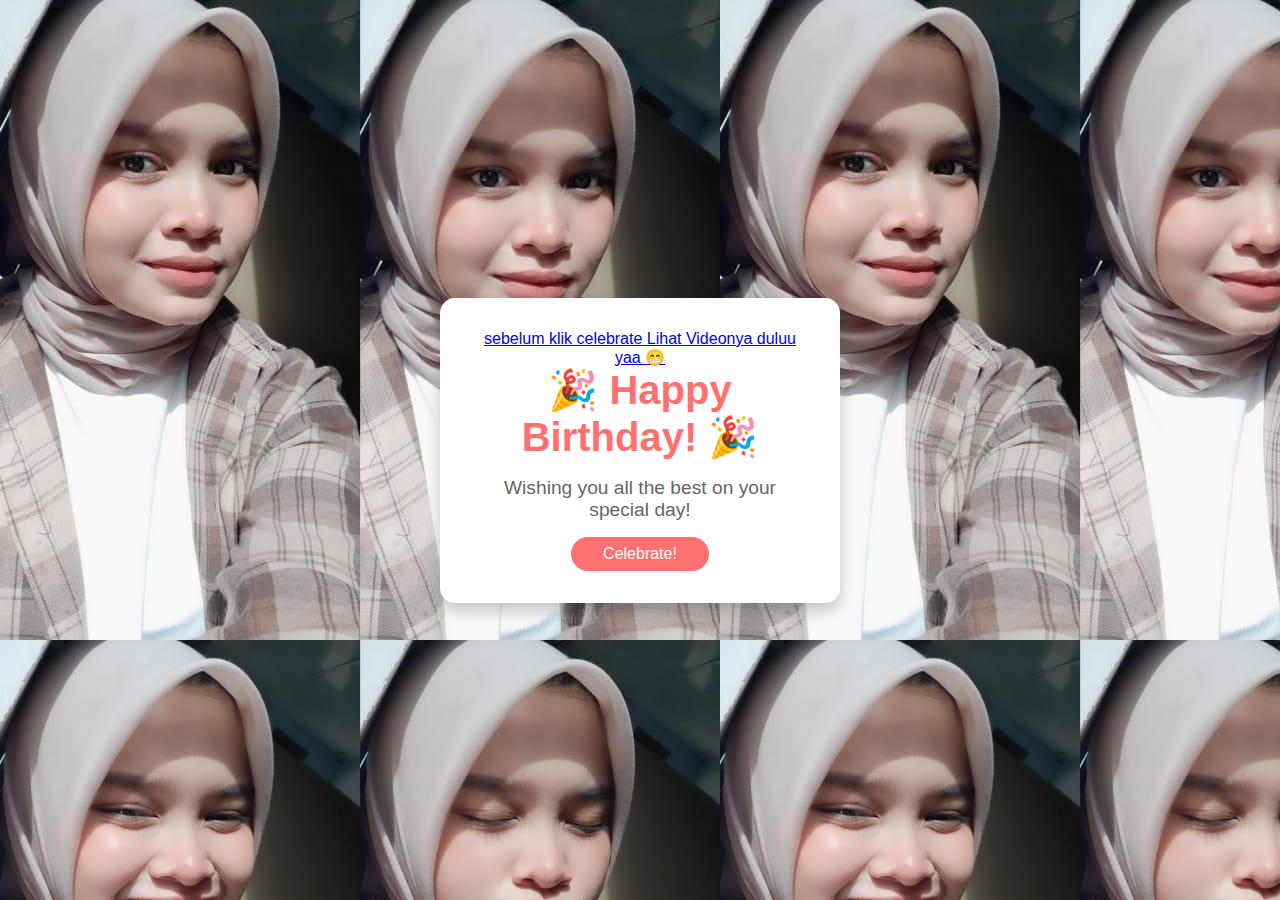
<file: index.html>
<!DOCTYPE html>
<html lang="en">
<head>
    <meta charset="UTF-8">
    <meta name="viewport" content="width=device-width, initial-scale=1.0">
    <title>Happy Birthday</title>
    <link rel="stylesheet" href="./styles/style.css">
</head>

<body>
    <style>
        body{
            background-image: url(img/Rima1.jpg);
        }
    </style>
    <audio class="song" loop autoplay>
        <source src="./music/hbd.mp3">
        </source>
      </audio>

    <div class="container">
        <div class="card">
            <a href="video.html">sebelum klik celebrate Lihat Videonya duluu yaa 😁</a>
            <h1>🎉 Happy Birthday! 🎉</h1>
            <p>Wishing you all the best on your special day!</p>
            <div class="cake">
                <div class="candle"></div>
                <div class="candle"></div>
                <div class="candle"></div>
                <div class="cake-layer top"></div>
                <div class="cake-layer middle"></div>
                <div class="cake-layer bottom"></div>
            </div>
            <a href="ucapan.html">
            <button type="button">Celebrate!</button>
            </a>
        </div>
    </div>

</html>
</file>
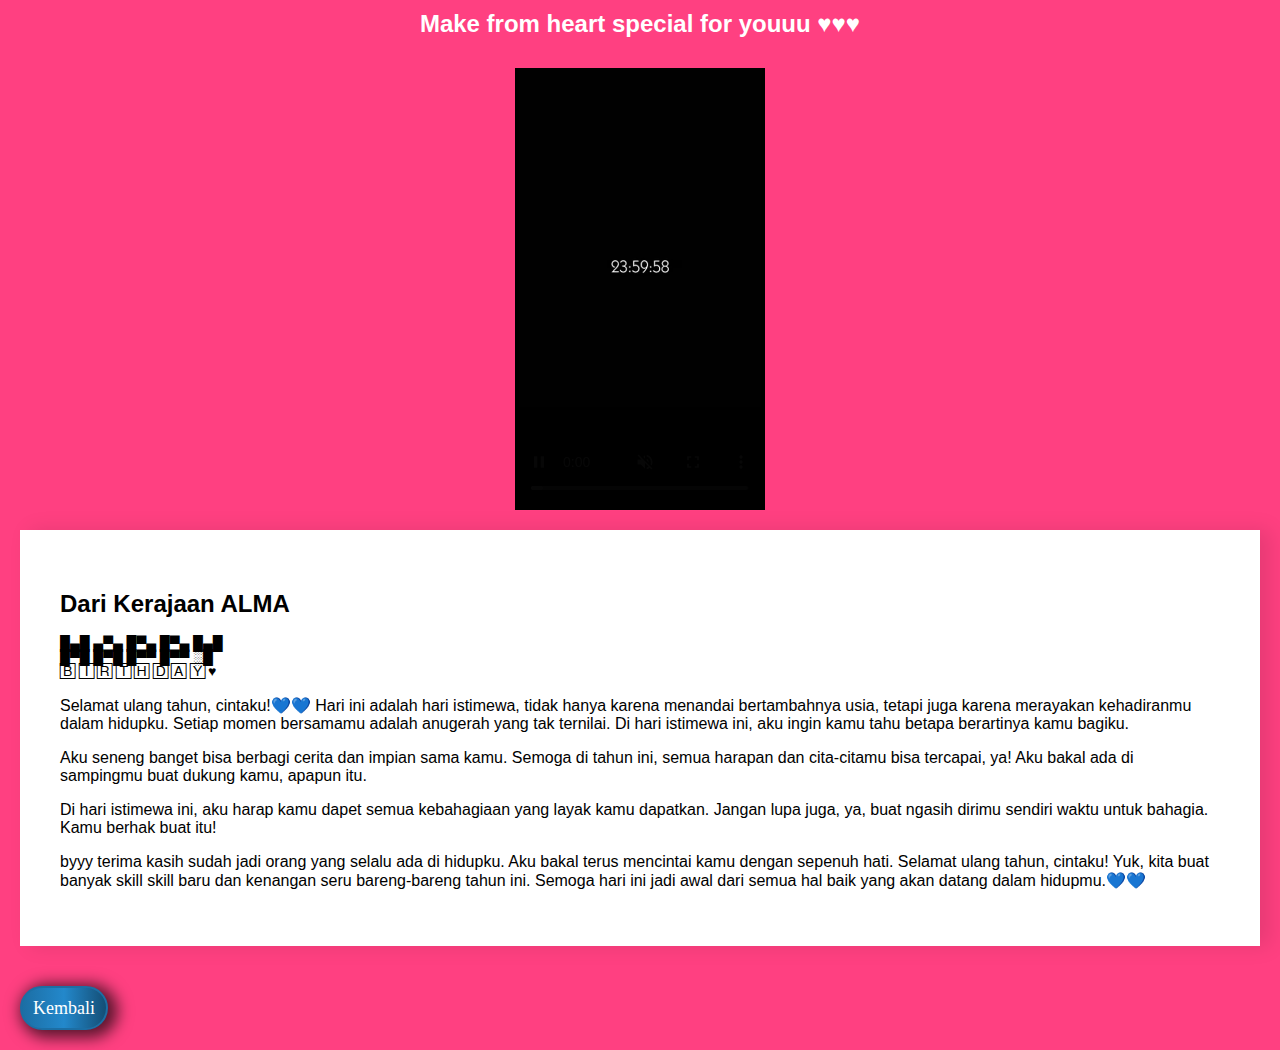
<file: video.html>
<!DOCTYPE html>
<html lang="id">
<head>
    <meta charset="UTF-8">
    <meta name="viewport" content="width=device-width, initial-scale=1.0">
    <title>Ulang Tahun Spesial</title>
    <style>
        body {
            
            font-family: Arial, sans-serif;
            margin: 0;
            padding: 0 20px;
            background-color: #ff4081;
        }
        header {
            background-color: #ff4081;
            padding: 10px 20px;
            color: white;
            display: flex;
            justify-content: center;
            align-items: center; 

        }
        header h1 {
            position: relative;
            margin: 0;
            font-size: 24px;
        }
        nav {
            margin-left: auto;
        }
        nav a {
            color: white;
            text-decoration: none;
            margin: 0 15px;
        }
        .container {
            display: flex;
            margin-top: 20px;
        }
        .sidebar {
            width: 200px;
            background-color: #fff;
            padding: 20px;
            box-shadow: 0 0 10px rgba(0, 0, 0, 0.1);
        }
        .sidebar h2 {
            font-size: 18px;
        }
        .video-container {
            flex: 0;
            display: flex;
            justify-content: center;
            align-items: center;
            padding: 20px;
        }
        .video {
            background-color: #fff;
            margin-bottom: 20px;
            padding: 10px;
            box-shadow: 0 0 10px rgba(0, 0, 0, 0.1);
        }
        .video h3 {
            margin: 0;
            font-size: 16px;
        }
        .video p {
            color: gray;
            font-size: 14px;
        }
        .banner {
            text-align: center;
            padding: 20px;
            background-color: #ffe082;
            margin-bottom: 20px;
            border-radius: 8px;
        }
        .banner h2 {
            color: #ff4081;
        }
        .content {
            flex: 1;
            background-color: #fff;
            padding: 40px;
            box-shadow: 10px 0 20px rgba(0, 0, 0, 0.1);
            margin-bottom: 40px;
        }
        .button{
            margin-bottom: 20px;
        }
    </style>
</head>
<body>

<header>
    <h1>Make from heart special for youuu &hearts;&hearts;&hearts;</h1>
   
</header>

<body>
    <div class="video-container">
    
    <video width="250px" controls autoplay muted loop>
        <source src="video/video.mp4" type="video/mp4">
    </video>
</div>
    <div class="content">

        <h2>Dari Kerajaan ALMA</h2>
        <span style='font-family: "Lucida Console";line-height: 14px;font-size: 14px;display: inline-block;'>█▄█ ▄▀▄ █▀▄ █▀▄ █▄█<br>█▀█ █▀█ █▀▀ █▀▀ ░█<br>🄱&nbsp;🄸&nbsp;🅁&nbsp;🅃&nbsp;🄷&nbsp;🄳&nbsp;🄰&nbsp;🅈&nbsp;♥</span>
        <p>Selamat ulang tahun, cintaku!💙💙 Hari ini adalah hari istimewa, tidak hanya karena menandai bertambahnya usia, tetapi juga karena merayakan kehadiranmu dalam hidupku. Setiap momen bersamamu adalah anugerah yang tak ternilai. Di hari istimewa ini, aku ingin kamu tahu betapa berartinya kamu bagiku.</p>
        <p>Aku seneng banget bisa berbagi cerita dan impian sama kamu. Semoga di tahun ini, semua harapan dan cita-citamu bisa tercapai, ya! Aku bakal ada di sampingmu buat dukung kamu, apapun itu.</p>
        <p>Di hari istimewa ini, aku harap kamu dapet semua kebahagiaan yang layak kamu dapatkan. Jangan lupa juga, ya, buat ngasih dirimu sendiri waktu untuk bahagia. Kamu berhak buat itu!</p>
        <p>byyy terima kasih sudah jadi orang yang selalu ada di hidupku. Aku bakal terus mencintai kamu dengan sepenuh hati. Selamat ulang tahun, cintaku! Yuk, kita buat banyak skill skill baru dan kenangan seru bareng-bareng tahun ini. Semoga hari ini jadi awal dari semua hal baik yang akan datang dalam hidupmu.💙💙</p>
        <p></p>
    </div>

    <div class="button">
    <a href="index.html">
        <button type="button"
        style="color: rgb(255, 255, 255); font-size: 18px; line-height: 18px; padding: 11px; border-radius: 30px; font-family: Georgia, serif; font-weight: normal; text-decoration: none; font-style: normal; font-variant: normal; text-transform: none; background-image: linear-gradient(to right, rgb(28, 110, 164) 0%, rgb(35, 136, 203) 50%, rgb(20, 78, 117) 100%); box-shadow: rgba(0, 0, 0, 0.65) 5px 3px 15px 5px; border: 2px solid rgb(28, 110, 164); display: inline-block;}
        .myButton:hover {
        background: #1C6EA4; }
        .myButton:active {
        background: #144E75; };"
        >Kembali</button>
        </a>
    </div>
</body>
</file>
<file: styles/style.css>
/* Reset */
* {
    margin: 0;
    padding: 0;
    box-sizing: border-box;
    font-family: Arial, sans-serif;
}

/* Background and Container */
body {
    display: flex;
    justify-content: center;
    align-items: center;
    height: 100vh;
    background: linear-gradient(135deg, #ff9a9e, #fad0c4);
    overflow: hidden;
 
}

.video {
    display: flex;
    justify-content: center;
    align-items: center;
    position: absolute;
    top: 50%;
    left: 50%;
    transform: translate(-50%, -50%);
    width: 100%;
    height: 50vh;
    max-width: 100%;
}
.video button{
    margin-top: 20px;
    font-size: 16px;
    text-align: center;
    text-decoration: none;
    color: #333;
    background-color: #fff;
    padding: 10px 20px;
    border-radius: 5px;
    box-shadow: 0px 4px 8px rgba(0, 0, 0, 0.2);
    transition: 0.3s;
}

.container {
    position: absolute;
    text-align: center;
    color: #333;
}

/* Card */
.card {
    background: #fff;
    padding: 2rem;
    border-radius: 15px;
    box-shadow: 0px 8px 15px rgba(0, 0, 0, 0.2);
    max-width: 400px;
    animation: fadeIn 2s ease;
}

.card h1 {
    font-size: 2.5rem;
    color: #ff7171;
}

.card p {
    margin: 1rem 0;
    font-size: 1.2rem;
    color: #666;
}

.card button {
    padding: 0.5rem 2rem;
    border: none;
    border-radius: 25px;
    background: #ff7171;
    color: #fff;
    font-size: 1rem;
    cursor: pointer;
    transition: background 0.3s;
}

.card button:hover {
    background: #ff4b4b;
}

/* Balloon Animation */
.balloons {
    position: absolute;
    width: 100%;
    height: 100%;
    overflow: hidden;
    top: 0;
    left: 0;
}

.balloon {
    position: absolute;
    bottom: -100px;
    width: 60px;
    height: 80px;
    background-color: #ff7171;
    border-radius: 50%;
    animation: float 6s ease-in-out infinite;
}

.balloon:before {
    content: '';
    position: absolute;
    bottom: -10px;
    left: 50%;
    width: 2px;
    height: 20px;
    background: #555;
    transform: translateX(-50%);
}

.balloon1 {
    left: 20%;
    background-color: #ff7171;
    animation-delay: 0s;
}

.balloon2 {
    left: 50%;
    background-color: #ffb6b6;
    animation-delay: 2s;
}

.balloon3 {
    left: 80%;
    background-color: #ffa3a3;
    animation-delay: 4s;
}

/* Animations */
@keyframes float {
    0% {
        transform: translateY(0);
        opacity: 0.9;
    }
    50% {
        opacity: 1;
    }
    100% {
        transform: translateY(-1000px);
        opacity: 0;
    }
}

@keyframes fadeIn {
    0% {
        opacity: 0;
        transform: scale(0.9);
    }
    100% {
        opacity: 1;
        transform: scale(1);
    }
}

/* Responsive */
@media (max-width: 500px) {
    .card h1 {
        font-size: 2rem;
    }
    .card p {
        font-size: 1rem;
    }
    .balloon {
        width: 40px;
        height: 60px;
    }
}
</file>
